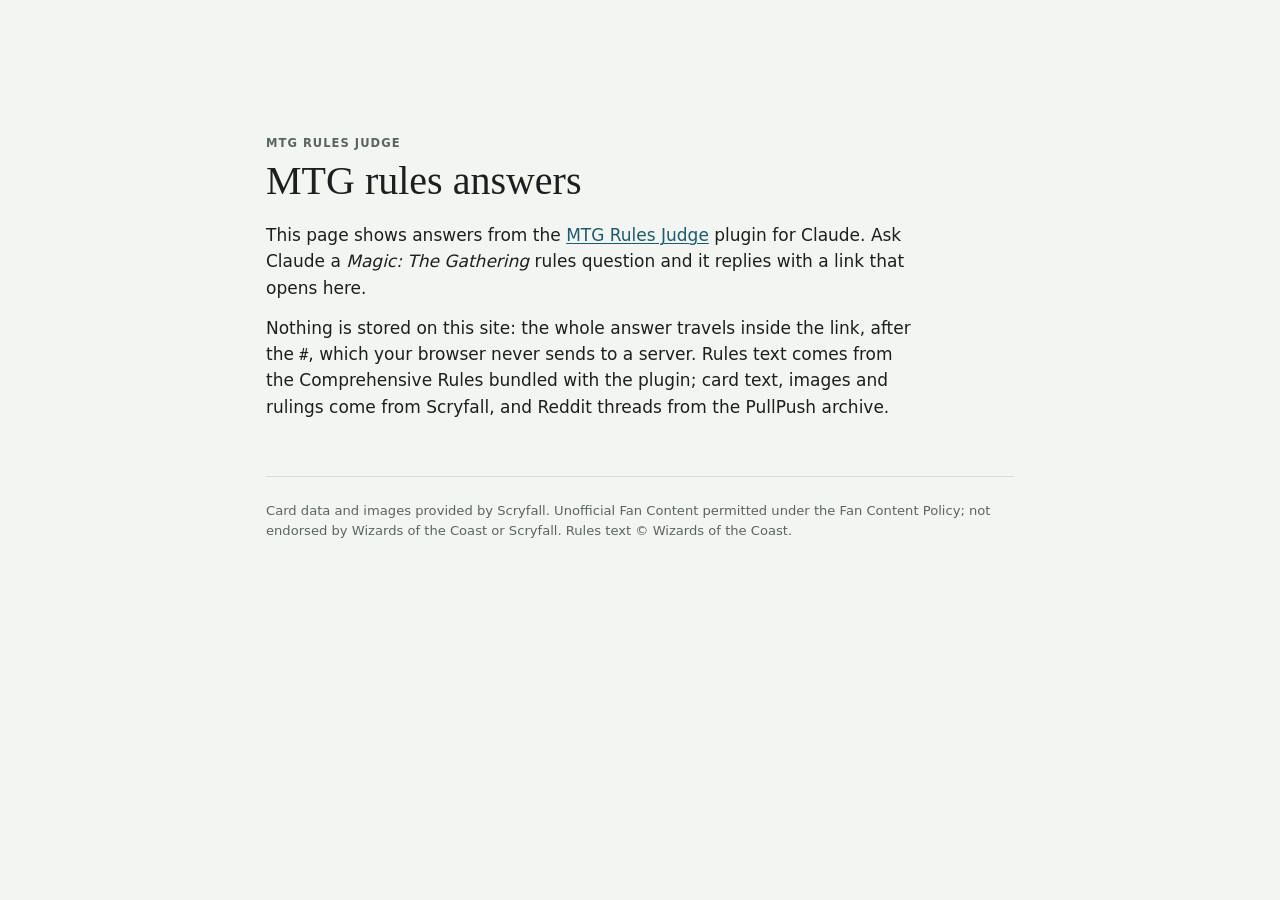
<file: docs/index.html>
<!doctype html>
<html lang="en">
<head>
<meta charset="utf-8">
<meta name="viewport" content="width=device-width, initial-scale=1, viewport-fit=cover">
<meta http-equiv="Content-Security-Policy" content="default-src 'self'; connect-src 'self' https://api.scryfall.com https://api.pullpush.io; img-src 'self' https://cards.scryfall.io data:; style-src 'self' 'unsafe-inline'; script-src 'self'; base-uri 'none'; form-action 'none'; object-src 'none'">
<meta name="referrer" content="no-referrer">
<meta name="description" content="Magic: The Gathering rules answers from the MTG Rules Judge plugin for Claude.">
<title>MTG rules answer</title>
<link rel="icon" href="data:image/svg+xml,%3Csvg xmlns='http://www.w3.org/2000/svg' viewBox='0 0 16 16'%3E%3Crect x='3' y='1' width='10' height='14' rx='2' fill='%231E5A6E'/%3E%3C/svg%3E">
<link rel="preconnect" href="https://api.scryfall.com" crossorigin>
<link rel="preconnect" href="https://cards.scryfall.io">
<link rel="stylesheet" href="styles.css">
<link rel="modulepreload" href="decode.js">
<link rel="modulepreload" href="render.js">
<link rel="modulepreload" href="labels.js">
<link rel="modulepreload" href="rules.js">
<link rel="modulepreload" href="scryfall.js">
<link rel="modulepreload" href="reddit.js">
<script type="module" src="app.js"></script>
</head>
<body>
<div class="wrap" id="app"><p class="muted boot">Loading…</p></div>
<div id="pop" role="dialog" aria-live="polite"></div>
<div id="pops" hidden></div>
<noscript><div class="wrap"><p>This page needs JavaScript to read the answer from the link.</p></div></noscript>
</body>
</html>
</file>
<file: docs/styles.css>
/* Generated from plugins/mtg-rules-judge/skills/mtg-rules-judge/assets/answer-template.html
   (the artifact page) plus the viewer-only rules at the end. Keep the two in step. */
/* ============================================================
   MTG RULES JUDGE — hosted viewer (docs/)
   ------------------------------------------------------------
   build.py renders the whole page to static HTML (scripts/render.py)
   and drops it into the <!--@...@--> slots below. The only script
   left on the page runs the popovers and the section nav.
   To change the look, edit the tokens in section 1.
   The resolved answer data is embedded as JSON (id="answer-data")
   for any other renderer, e.g. a hosted viewer.
   ============================================================ */

/* ===== 1. THEME TOKENS — colours, fonts, spacing =====
   Layout: one reading column (max 780px) under a sticky section
   nav; cards render as small "proxy" frames; rules/rulings are
   quotation blocks; the community section is a visibly separate
   "unofficial" band at the end. */
:root {
  --bg: #F3F5F2;            /* page ground: cool off-white with a hint of the accent's green-grey */
  --surface: #FFFFFF;       /* cards, popovers */
  --surface-2: #EBEFEC;     /* quiet panels */
  --fg: #1B1F1D;
  --muted: #5B655F;
  --line: #D6DDD8;
  --accent: #1E5A6E;        /* rules & navigation: deep teal */
  --accent-soft: #E1ECF0;
  --accent-ink: #123A47;
  --gold: #8E6118;          /* official rulings */
  --gold-soft: #F5EDDA;
  --card: #7A3E8F;          /* card references */
  --card-soft: #F0E6F4;
  --unofficial: #646A6E;    /* community section */
  --unofficial-bg: #E9EBE8;
  --good: #2E7A4B;
  --warn: #A6701A;
  --bad: #A53E2C;
  --shadow: 0 10px 30px rgba(20, 30, 26, .14), 0 2px 6px rgba(20, 30, 26, .08);

  --font-display: "Alegreya", "Iowan Old Style", Georgia, serif;
  --font-body: system-ui, -apple-system, "Segoe UI", Roboto, "Helvetica Neue", sans-serif;
  --font-mono: ui-monospace, "SF Mono", Menlo, Consolas, "Roboto Mono", monospace;

  --measure: 780px;
  --radius: 6px;
}
@media (prefers-color-scheme: dark) {
  :root:not([data-theme="light"]) {
    --bg: #131816; --surface: #1B2220; --surface-2: #222B28;
    --fg: #E6EAE7; --muted: #98A39D; --line: #2D3733;
    --accent: #7DBFD2; --accent-soft: #19303A; --accent-ink: #BFE1EA;
    --gold: #D9A95A; --gold-soft: #2E2616;
    --card: #C79BD6; --card-soft: #2E2235;
    --unofficial: #A0A7AB; --unofficial-bg: #1A1F1E;
    --good: #6CBF88; --warn: #D9A95A; --bad: #E0806E;
    --shadow: 0 10px 30px rgba(0, 0, 0, .5), 0 2px 6px rgba(0, 0, 0, .35);
    color-scheme: dark;
  }
}
:root[data-theme="dark"] {
  --bg: #131816; --surface: #1B2220; --surface-2: #222B28;
  --fg: #E6EAE7; --muted: #98A39D; --line: #2D3733;
  --accent: #7DBFD2; --accent-soft: #19303A; --accent-ink: #BFE1EA;
  --gold: #D9A95A; --gold-soft: #2E2616;
  --card: #C79BD6; --card-soft: #2E2235;
  --unofficial: #A0A7AB; --unofficial-bg: #1A1F1E;
  --good: #6CBF88; --warn: #D9A95A; --bad: #E0806E;
  --shadow: 0 10px 30px rgba(0, 0, 0, .5), 0 2px 6px rgba(0, 0, 0, .35);
  color-scheme: dark;
}

/* ----- base ----- */
* { box-sizing: border-box; }
body {
  margin: 0; background: var(--bg); color: var(--fg);
  font-family: var(--font-body); font-size: 17px; line-height: 1.55;
  -webkit-font-smoothing: antialiased;
}
.wrap { max-width: var(--measure); margin: 0 auto; padding-block: 28px 64px; padding-inline: 16px; }
h1, h2, h3 { font-family: var(--font-display); font-weight: 500; line-height: 1.15; text-wrap: balance; margin: 0; }
h1 { font-size: clamp(1.7rem, 2.2vw + 1rem, 2.5rem); }
h2 { font-size: 1.45rem; margin-block: 0 14px; display: flex; align-items: baseline; gap: 10px; }
h2 .count { font: 500 .8rem var(--font-mono); color: var(--muted); }
p { margin: 0 0 .8em; }
p:last-child { margin-bottom: 0; }
a { color: var(--accent); text-decoration-thickness: 1px; text-underline-offset: 2px; }
code, .mono { font-family: var(--font-mono); font-size: .88em; }
.eyebrow { font: 600 .72rem var(--font-body); letter-spacing: .09em; text-transform: uppercase; color: var(--muted); }
.muted { color: var(--muted); }
:focus-visible { outline: 2px solid var(--accent); outline-offset: 2px; border-radius: 3px; }
section { margin-top: 44px; scroll-margin-top: 70px; }
.hidden { display: none !important; }

/* ----- header ----- */
header .eyebrow { margin-bottom: 8px; }
.question { margin-top: 14px; padding: 12px 16px; border-left: 3px solid var(--line); color: var(--muted); font-style: italic; }
.meta { display: flex; flex-wrap: wrap; gap: 8px 18px; margin-top: 14px; font-size: .85rem; color: var(--muted); font-variant-numeric: tabular-nums; }
.meta b { color: var(--fg); font-weight: 600; }

/* ----- sticky nav ----- */
nav.sections {
  position: sticky; top: env(safe-area-inset-top, 0px); z-index: 20;
  margin-top: 22px; background: color-mix(in srgb, var(--bg) 88%, transparent);
  backdrop-filter: blur(8px); border-bottom: 1px solid var(--line);
}
nav.sections ul { list-style: none; margin: 0; padding: 0; display: flex; gap: 2px; overflow-x: auto; scrollbar-width: none; }
nav.sections ul::-webkit-scrollbar { display: none; }
nav.sections a { display: block; padding: 10px 12px; white-space: nowrap; text-decoration: none; color: var(--muted); font-size: .9rem; font-weight: 600; border-bottom: 2px solid transparent; margin-bottom: -1px; }
nav.sections a:hover { color: var(--fg); }
nav.sections a.active { color: var(--accent); border-bottom-color: var(--accent); }
nav.sections a.unofficial-link { color: var(--unofficial); }

/* ----- short answer ----- */
.verdict { display: grid; grid-template-columns: 1fr auto; gap: 16px; align-items: start; padding: 20px 22px; background: var(--surface); border: 1px solid var(--line); border-radius: var(--radius); }
.verdict .text { font-family: var(--font-display); font-size: 1.25rem; line-height: 1.4; min-width: 0; }
.pill { display: inline-flex; align-items: center; gap: 6px; padding: 4px 10px; border-radius: 999px; font: 600 .78rem var(--font-body); letter-spacing: .04em; text-transform: uppercase; white-space: nowrap; border: 1px solid currentColor; }
.pill::before { content: ""; width: 8px; height: 8px; border-radius: 50%; background: currentColor; }
.pill.high { color: var(--good); } .pill.medium { color: var(--warn); } .pill.low { color: var(--bad); }
@media (max-width: 560px) { .verdict { grid-template-columns: 1fr; } }

/* ----- inline references (hoverable) ----- */
.ref { font: inherit; background: none; border: 0; padding: 0 1px; margin: 0; cursor: pointer; color: inherit; border-bottom: 1.5px dotted; border-radius: 2px; text-decoration: none; }
.ref:hover, .ref[aria-expanded="true"] { background: var(--surface-2); }
.ref-card { color: var(--card); border-color: var(--card); font-weight: 600; }
.ref-rule { color: var(--accent); border-color: var(--accent); font-family: var(--font-mono); font-size: .9em; }
.ref-ruling { color: var(--gold); border-color: var(--gold); }
.ref-missing { color: var(--bad); border-bottom-style: dashed; cursor: help; }

/* ----- mana symbols ----- */
.ms { display: inline-flex; align-items: center; justify-content: center; width: 1.05em; height: 1.05em; border-radius: 50%; font: 700 .68em var(--font-body); color: #111; background: #CAC5C0; vertical-align: -0.12em; margin: 0 .5px; box-shadow: inset -1px -1px 0 rgba(0,0,0,.25); letter-spacing: 0; }
.ms-W { background: #F8F6D8; } .ms-U { background: #C1D7E9; } .ms-B { background: #BAB1AB; }
.ms-R { background: #E49977; } .ms-G { background: #A3C095; } .ms-C { background: #CAC5C0; }
.ms-T { background: #CAC5C0; font-size: .75em; }
.ms-hybrid { background: linear-gradient(135deg, var(--h1) 50%, var(--h2) 50%); }

/* ----- card frames ("proxy" render) ----- */
.cards-grid { display: grid; grid-template-columns: repeat(auto-fill, minmax(230px, 1fr)); gap: 16px; }
.cardframe { position: relative; border-radius: 10px; padding: 7px; background: var(--frame, #B9B3AA); color: #141414; box-shadow: 0 1px 2px rgba(0,0,0,.25); font-family: var(--font-display); text-decoration: none; display: block; aspect-ratio: 63 / 88; min-width: 0; }
.cardframe:hover { filter: brightness(1.03); }
.cardframe .inner { display: grid; grid-template-rows: auto auto 1fr; height: 100%; gap: 4px; }
.cardframe .bar { background: #F6F3EA; border: 1px solid rgba(0,0,0,.35); border-radius: 4px; padding: 3px 7px; display: flex; justify-content: space-between; align-items: center; gap: 6px; font-size: .9rem; line-height: 1.2; }
.cardframe .name { font-weight: 700; min-width: 0; overflow-wrap: anywhere; }
.cardframe .cost { white-space: nowrap; display: inline-flex; gap: 1px; }
.cardframe .type { font-size: .78rem; }
.cardframe .box { background: #F8F6EF; border: 1px solid rgba(0,0,0,.35); border-radius: 4px; padding: 7px 8px; font-size: .78rem; line-height: 1.35; overflow: auto; min-height: 0; position: relative; }
.cardframe .box p { margin: 0 0 .5em; }
.cardframe .pt { position: absolute; right: 9px; bottom: 8px; background: #F6F3EA; border: 1px solid rgba(0,0,0,.45); border-radius: 4px; padding: 1px 8px; font-weight: 700; font-size: .95rem; }
.cardframe .tag { position: absolute; top: -8px; left: 10px; background: var(--fg); color: var(--bg); font: 600 .62rem var(--font-body); letter-spacing: .08em; text-transform: uppercase; padding: 2px 7px; border-radius: 999px; }
.cardframe img.art { position: absolute; inset: 0; width: 100%; height: 100%; object-fit: cover; border-radius: 10px; display: none; }
.cardframe.has-image img.art { display: block; }
.cardframe.has-image .inner { visibility: hidden; }
.cardframe hr.face-sep { border: 0; border-top: 1px solid rgba(0,0,0,.3); margin: 6px 0; }
/* frame colour by colour identity; same in both themes because they are the cards' own colours */
.frame-W { --frame: #E9E2C9; } .frame-U { --frame: #4C7FB3; } .frame-B { --frame: #3F3B3A; }
.frame-R { --frame: #C65A3F; } .frame-G { --frame: #4E8A5A; } .frame-M { --frame: #C9A64A; }
.frame-A { --frame: #9DA7B3; } .frame-C { --frame: #B8B4AE; } .frame-L { --frame: #A79A86; }
.cards-foot { margin-top: 14px; font-size: .92rem; }

/* ----- quotation blocks (rules & rulings) ----- */
.quote { display: grid; grid-template-columns: minmax(84px, auto) 1fr; gap: 6px 16px; padding: 12px 0; border-top: 1px solid var(--line); }
.quote:last-child { border-bottom: 1px solid var(--line); }
.quote .key { font-family: var(--font-mono); font-size: .85rem; color: var(--accent); padding-top: 3px; }
.quote .body { min-width: 0; font-family: var(--font-display); font-size: 1.02rem; }
.quote .body .ex { color: var(--muted); font-style: italic; display: block; margin-top: .3em; }
.ruling-group { margin-top: 18px; }
.ruling-group h3 { font-size: 1.1rem; margin-bottom: 6px; color: var(--card); }
.quote.ruling .key { color: var(--gold); display: flex; flex-direction: column; gap: 4px; }
.src { display: inline-block; font: 600 .66rem var(--font-body); letter-spacing: .07em; text-transform: uppercase; padding: 1px 6px; border-radius: 3px; background: var(--gold-soft); color: var(--gold); }
.src.scryfall { background: var(--surface-2); color: var(--muted); }
@media (max-width: 480px) { .quote { grid-template-columns: 1fr; gap: 2px; } }

/* ----- walkthrough ----- */
ol.steps { list-style: none; counter-reset: step; margin: 0; padding: 0; }
ol.steps li { counter-increment: step; display: grid; grid-template-columns: 40px 1fr; gap: 14px; padding: 12px 0; border-top: 1px solid var(--line); }
ol.steps li::before { content: counter(step); font: 500 1.1rem var(--font-mono); color: var(--accent); padding-top: 2px; }
ol.steps li .step { min-width: 0; }
ol.steps li .note { margin-top: 6px; font-size: .9rem; color: var(--muted); }

/* ----- confidence ----- */
.confidence { display: grid; grid-template-columns: repeat(auto-fit, minmax(220px, 1fr)); gap: 14px; }
.confidence .panel { background: var(--surface-2); border-radius: var(--radius); padding: 14px 16px; min-width: 0; }
.confidence .panel h3 { font: 600 .78rem var(--font-body); letter-spacing: .07em; text-transform: uppercase; color: var(--muted); margin-bottom: 8px; }
.confidence ul { margin: 0; padding-left: 18px; font-size: .95rem; }

/* ----- community (unofficial) band ----- */
section.community { border: 1.5px dashed var(--unofficial); border-radius: var(--radius); padding: 20px 22px; background: var(--unofficial-bg); }
section.community h2 { color: var(--unofficial); }
section.community .eyebrow { color: var(--unofficial); }
.agree { display: inline-flex; gap: 8px; align-items: center; font-weight: 600; margin: 8px 0 14px; }
.agree .pill { text-transform: none; letter-spacing: 0; }
.threads { list-style: none; padding: 0; margin: 14px 0 0; display: grid; gap: 10px; }
.threads li { background: var(--surface); border: 1px solid var(--line); border-radius: var(--radius); padding: 12px 14px; min-width: 0; }
.threads .t-head { display: flex; flex-wrap: wrap; gap: 4px 12px; align-items: baseline; font-size: .85rem; color: var(--muted); font-variant-numeric: tabular-nums; }
.threads .t-head a { font-size: 1rem; font-weight: 600; }
.threads .t-sum { margin-top: 6px; font-size: .95rem; }
.opinions { margin: 10px 0 0; padding-left: 18px; }
.opinions-head { margin-top: 12px; }
section.community .notes { margin-top: 10px; }

/* ----- popover ----- */
#pop { position: fixed; z-index: 100; max-width: min(360px, calc(100vw - 24px)); background: var(--surface); color: var(--fg); border: 1px solid var(--line); border-radius: 8px; box-shadow: var(--shadow); padding: 12px 14px; font-size: .92rem; line-height: 1.45; opacity: 0; transform: translateY(4px); transition: opacity .12s ease, transform .12s ease; pointer-events: none; }
#pop.show { opacity: 1; transform: none; pointer-events: auto; }
#pop .pop-head { display: flex; justify-content: space-between; gap: 10px; align-items: baseline; margin-bottom: 6px; }
#pop .pop-title { font-family: var(--font-display); font-size: 1.05rem; font-weight: 700; }
#pop .pop-kind { font: 600 .66rem var(--font-body); letter-spacing: .08em; text-transform: uppercase; color: var(--muted); white-space: nowrap; }
#pop .pop-body { font-family: var(--font-display); font-size: .98rem; }
#pop .pop-links { display: flex; flex-wrap: wrap; gap: 10px; margin-top: 10px; font-size: .85rem; }
#pop .cardframe { width: 230px; max-width: 100%; margin: 4px auto 0; font-size: 15px; }
#pop .pop-ruling { margin-top: 6px; }
#pop .pin-hint { font-size: .72rem; color: var(--muted); margin-top: 8px; }
@media (prefers-reduced-motion: reduce) { #pop { transition: none; } }

footer { margin-top: 56px; padding-top: 16px; border-top: 1px solid var(--line); font-size: .82rem; color: var(--muted); }

/* ===== viewer-only additions ===== */
.boot { margin-top: 30vh; text-align: center; }
.notice { margin-top: 14px; padding: 10px 14px; border-left: 3px solid var(--warn); background: var(--gold-soft); font-size: .9rem; border-radius: 0 var(--radius) var(--radius) 0; }
.cardslot { position: relative; min-width: 0; }
.cardslot .flip { position: absolute; right: 10px; bottom: 10px; z-index: 2; font: 600 .75rem var(--font-body); padding: 5px 12px; border-radius: 999px; border: 1px solid var(--line); background: var(--surface); color: var(--fg); cursor: pointer; box-shadow: var(--shadow); }
.card-note { font-size: .8rem; color: var(--warn); margin: 6px 2px 0; }
.cardframe.has-image { padding: 0; background: transparent; box-shadow: none; }
/* a card popover: the frame sits in a .cardslot (for the flip button), and is wider when it
   shows the card image so the printed text stays readable, without outgrowing a short window */
#pop .cardslot { width: 230px; max-width: 100%; margin: 4px auto 0; }
#pop .cardslot:has(.has-image) { width: min(300px, calc((100vh - 150px) * 63 / 88)); min-width: 180px; }
#pop .cardslot .cardframe { width: 100%; margin: 0; }
.landing { margin-top: 12vh; }
.landing .landing-body { margin-top: 18px; max-width: 60ch; }
.attrib { margin-top: 8px; }
</file>
